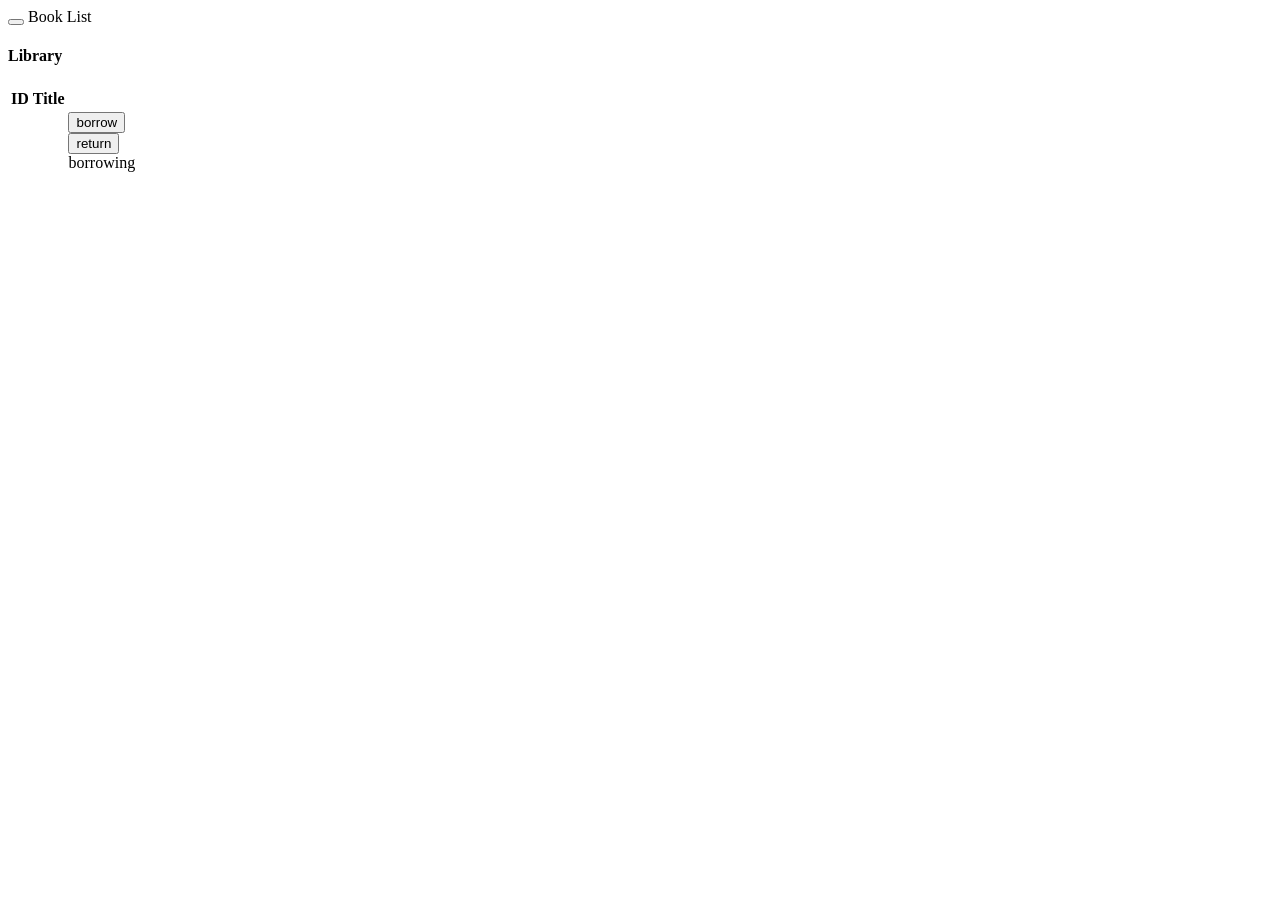
<file: src/main/resources/templates/library/index.html>
<!DOCTYPE html>
<html lang="ja" xmlns:th="http://www.thymeleaf.org"
	th:replace="~{layouts/main :: main(~{::title}, ~{::body/content()})}">

<head>
	<title>図書一覧</title>
</head>

<body>
	<nav class="navbar navbar-default">
		<div class="container-fluid">
			<div class="navbar-header">
				<button type="button" class="navbar-toggle"></button>
				<span class="navbar-brand" id="page-title">Book List</span>
			</div>
		</div>
	</nav>
	<div id="area-book-list" class="area content">
		<div class="container-fluid">
			<div class="row">
				<div class="col-md-12">
					<div class="card">
						<div class="header">
							<h4 class="title">Library</h4>
						</div>
						<div class="content table-responsive table-full-width">
							<table class="table table-hover">
								<thead>
									<tr>
										<th>ID</th>
										<th>Title</th>
									</tr>
								</thead>
								<tbody>
									<tr th:each="library : ${libraries}">
										<td th:text="${library.id}"></td>
										<td th:text="${library.name}"></td>
										<td>
											<form th:action="@{/library/borrow}" method="get">
												<input type="hidden" name="id" th:value="${library.id}">
												<input th:if="${library.user_id == 0}" type="submit"
													class="btn btn-info" value="borrow">
											</form>

											<form th:action="@{/library/return}" method="post">
												<input type="hidden" th:name="${_csrf.parameterName}"
													th:value="${_csrf.token}" />
												<input type="hidden" name="id" th:value="${library.id}" />
												<input th:if="${library.user_id == loginUserId}" type="submit"
													class="btn btn-danger" value="return">
											</form>

											<div th:if="${library.user_id != 0 and library.user_id != loginUserId}"
												class="btn btn-success">
												borrowing</div>
										</td>
									</tr>
								</tbody>
							</table>
						</div>
					</div>
				</div>
			</div>
		</div>
	</div>
</body>

</html>
</file>
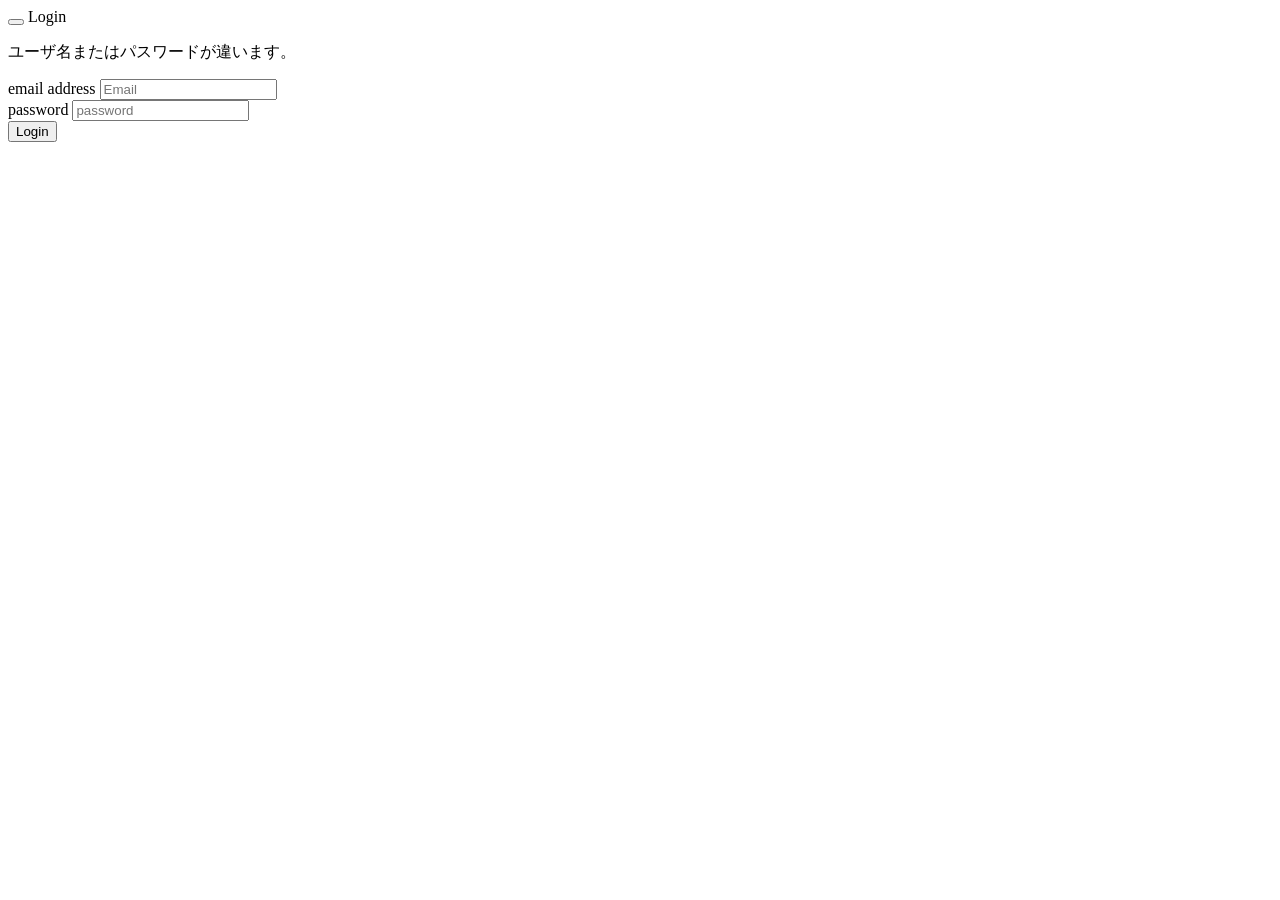
<file: src/main/resources/templates/loginForm.html>
<!DOCTYPE html>
<html lang="ja" xmlns:th="http://www.thymeleaf.org"
	th:replace="~{layouts/main :: main(~{::title}, ~{::body/content()})}">

<head>
	<title>ログイン</title>
</head>

<body>
	<nav class="navbar navbar-default">
		<div class="container-fluid">
			<div class="navbar-header">
				<button class="navbar-toggle" type="button"></button>
				<span class="navbar-brand" id="page-title">Login</span>
			</div>
		</div>
	</nav>
	<div class="area content" id="area-book-list">
		<div class="container-fluid">
			<div class="row">
				<div class="col-md-12">
					<div class="card">
						<div class="content">
							<form th:action="@{/login}" method="post">
								<div th:if="${param.error}" class="row">
									<div class="col-md-10">
										<p>ユーザ名またはパスワードが違います。</p>
									</div>
								</div>
								<div class="row">
									<div class="col-md-10">
										<div class="form-group">
											<label>email address</label>
											<input class="form-control border-input" name="email" type="email"
												placeholder="Email">
										</div>
									</div>
								</div>
								<div class="row">
									<div class="col-md-10">
										<div class="form-group">
											<label>password</label>
											<input class="form-control border-input" name="password" type="password"
												placeholder="password">
										</div>
									</div>
								</div>
								<div class="text-center">
									<button class="btn btn-info btn-fill btn-wd" type="submit">Login</button>
								</div>
								<div class="clearfix"></div>
							</form>
						</div>
					</div>
				</div>
			</div>
		</div>
	</div>
</body>

</html>
</file>
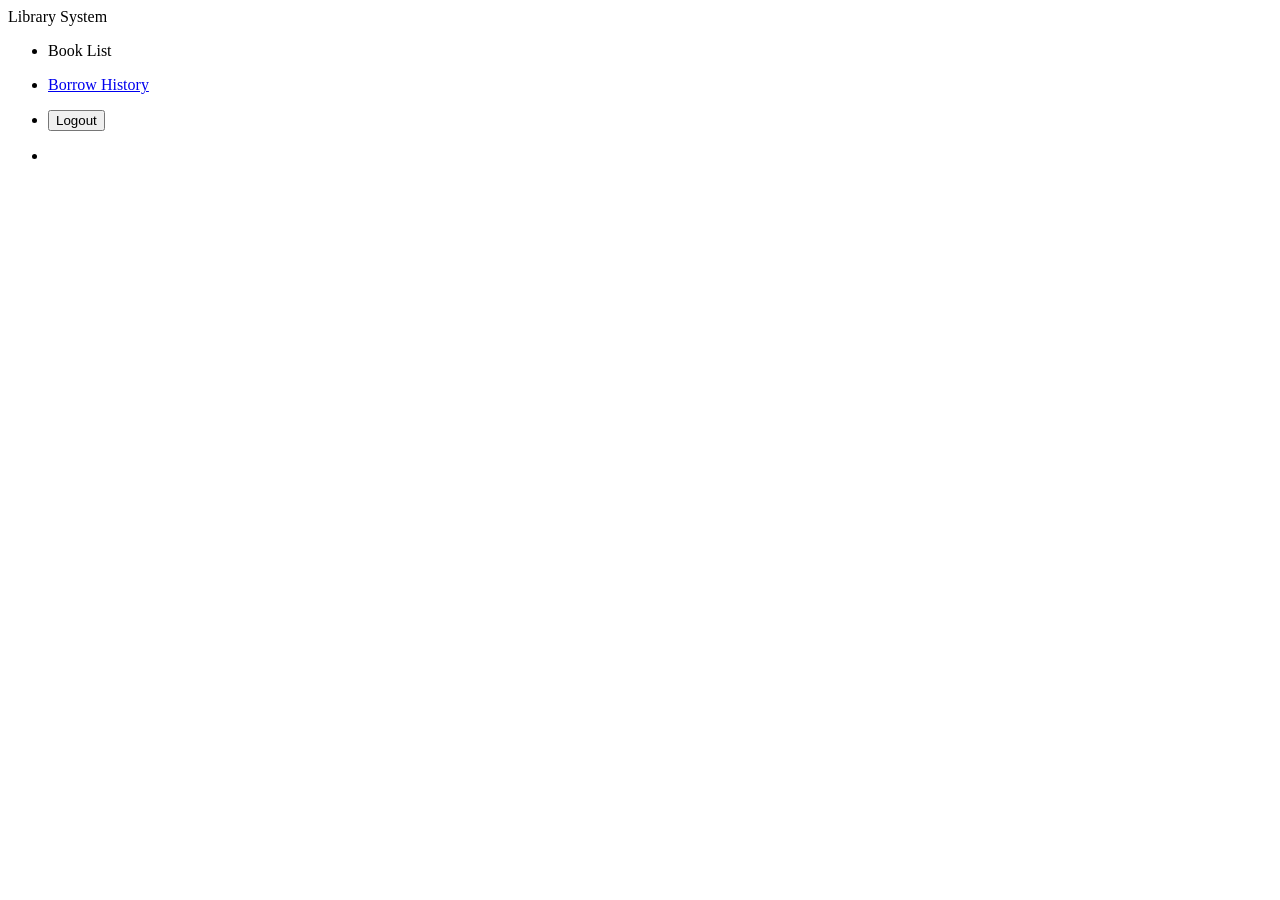
<file: src/main/resources/templates/layouts/sidebar.html>
<!DOCTYPE html>
<html lang="ja" xmlns:th="http://www.thymeleaf.org">

<head>
	<title>side bar</title>
</head>

<body>
	<div th:fragment="sidebar" class="sidebar" data-background-color="white" data-active-color="danger">
		<div class="sidebar-wrapper">
			<div class="logo">
				<a th:href="@{/library}" class="simple-text">
					Library System
				</a>
			</div>
			<ul class="nav">
				<li class="active">
					<a th:href="@{/library}">
						<i class="ti-book"></i>
						<p>Book List</p>
					</a>
				</li>
				<li class="link" id="link-book-list">
					<a href="/library/history">
						<i class="ti-user"></i>
						<p>Borrow History</p>
					</a>
				</li>
				<li class="link">
					<form th:action="@{/logout}" method="post">
						<button type="submit">
							<i class="ti-back-left"></i>
							Logout
						</button>
					</form>
				</li>
			</ul>
			<ul sec:authorize="isAuthenticated()" class="nav">
				<li class="user panel-body">
					<p th:text="${#authentication.principal.name} + 'さんがログイン中'"></p>
				</li>
			</ul>
		</div>
	</div>
</body>

</html>
</file>
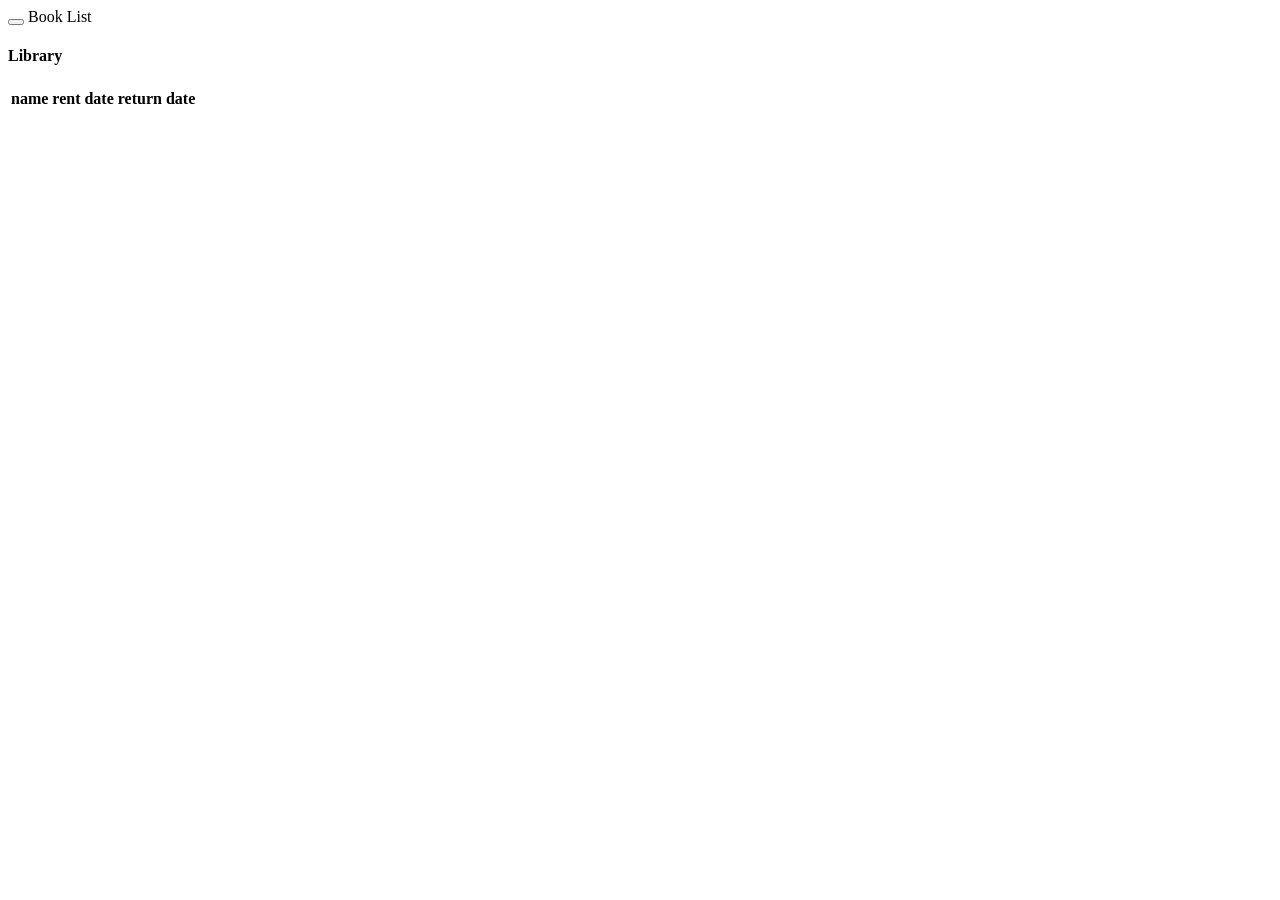
<file: src/main/resources/templates/library/borrowHistory.html>
<!DOCTYPE html>
<html lang="ja" xmlns:th="http://www.thymeleaf.org"
	th:replace="~{layouts/main :: main(~{::title}, ~{::body/content()})}">

<head>
	<title>図書一覧</title>
</head>

<body>
	<nav class="navbar navbar-default">
		<div class="container-fluid">
			<div class="navbar-header">
				<button type="button" class="navbar-toggle"></button>
				<span class="navbar-brand" id="page-title">Book List</span>
			</div>
		</div>
	</nav>
	<div id="area-book-list" class="area content">
		<div class="container-fluid">
			<div class="row">
				<div class="col-md-12">
					<div class="card">
						<div class="header">
							<h4 class="title">Library</h4>
						</div>
						<div class="content table-responsive table-full-width">
							<table class="table table-hover">
								<thead>
									<tr>
										<th>name</th>
										<th>rent date</th>
										<th>return date</th>
									</tr>
								</thead>
								<tbody>
									<tr th:each="history : ${history}">
										<td th:text="${history.library.name}"></td>
										<td th:text="${#dates.format(history.rentDate, 'yyyy-MM-dd')}"></td>
										<td th:text="${#dates.format(history.returnDate, 'yyyy-MM-dd')}"></td>
									</tr>
								</tbody>
							</table>
						</div>
					</div>
				</div>
			</div>
		</div>
	</div>
</body>

</html>
</file>
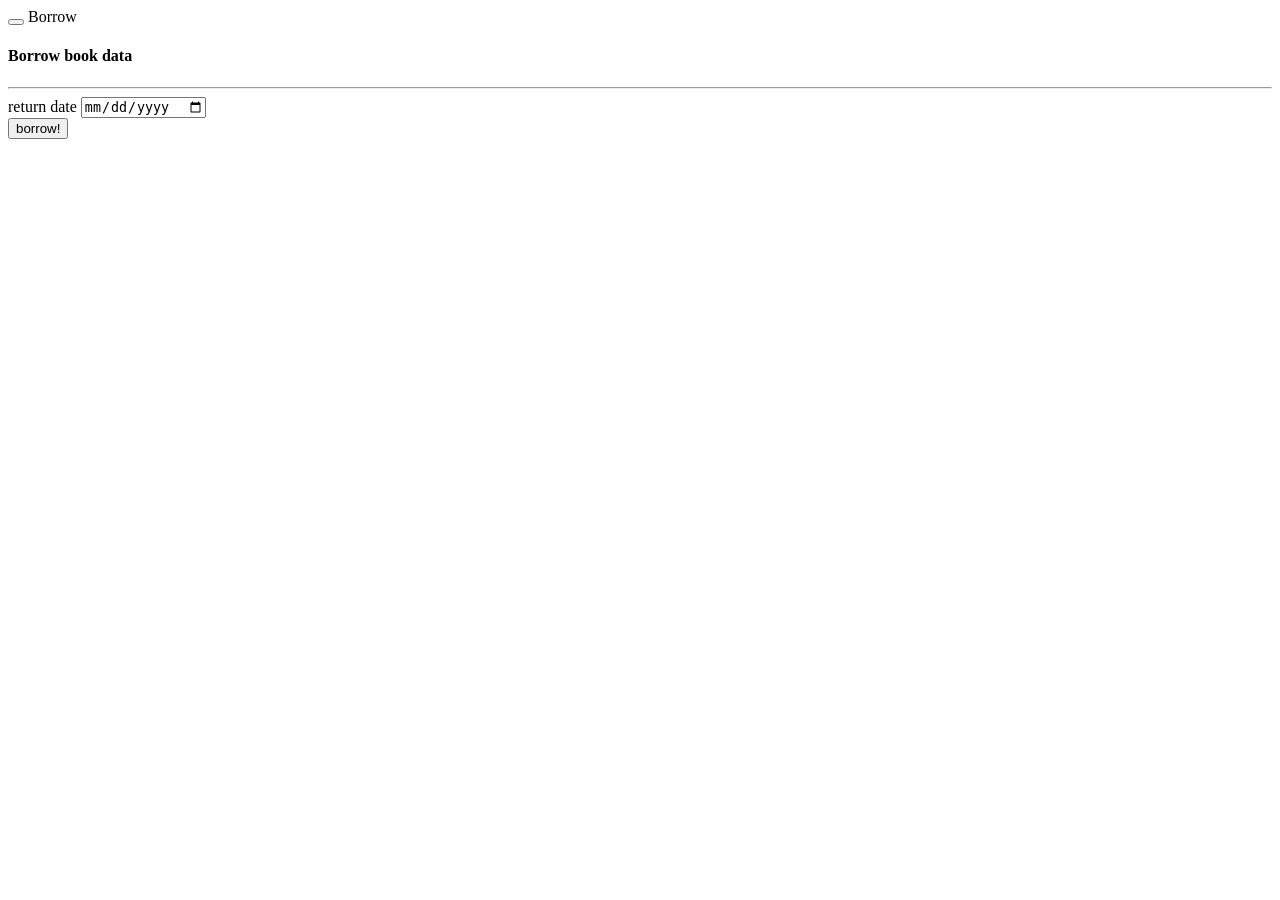
<file: src/main/resources/templates/library/borrowingForm.html>
<!DOCTYPE html>
<html lang="ja" xmlns:th="http://www.thymeleaf.org"
	th:replace="~{layouts/main :: main(~{::title}, ~{::body/content()})}">

<head>
	<title>書籍貸し出し</title>
</head>

<body>
	<nav class="navbar navbar-default">
		<div class="container-fluid">
			<div class="navbar-header">
				<button class="navbar-toggle" type="button"></button>
				<span class="navbar-brand" id="page-title">Borrow</span>
			</div>
		</div>
	</nav>
	<div class="area content" id="area-book-list">
		<div class="container-fluid">
			<div class="row">
				<div class="col-md-12">
					<div class="card">
						<div class="header">
							<h4 class="title">Borrow book data</h4>
						</div>
						<div class="content">
							<form th:action="@{/library/borrow}" method="post">
								<input type="hidden" th:name="${_csrf.parameterName}" th:value="${_csrf.token}" />

								<div class="book-title" th:text="${library.name}"></div>
								<hr>
								<div class="form-group">
									<label>return date</label>
									<input class="form-control border-input" name="return_due_date" type="date"
										placeholder="date">
								</div>
								<div class="text-center">
									<input name="id" type="hidden" th:value="${library.id}">
									<button class="btn btn-success btn-fill btn-wd" type="submit">borrow!</button>
								</div>
								<div class="clearfix"></div>
							</form>
						</div>
					</div>
				</div>
			</div>
		</div>
	</div>
</body>

</html>
</file>
